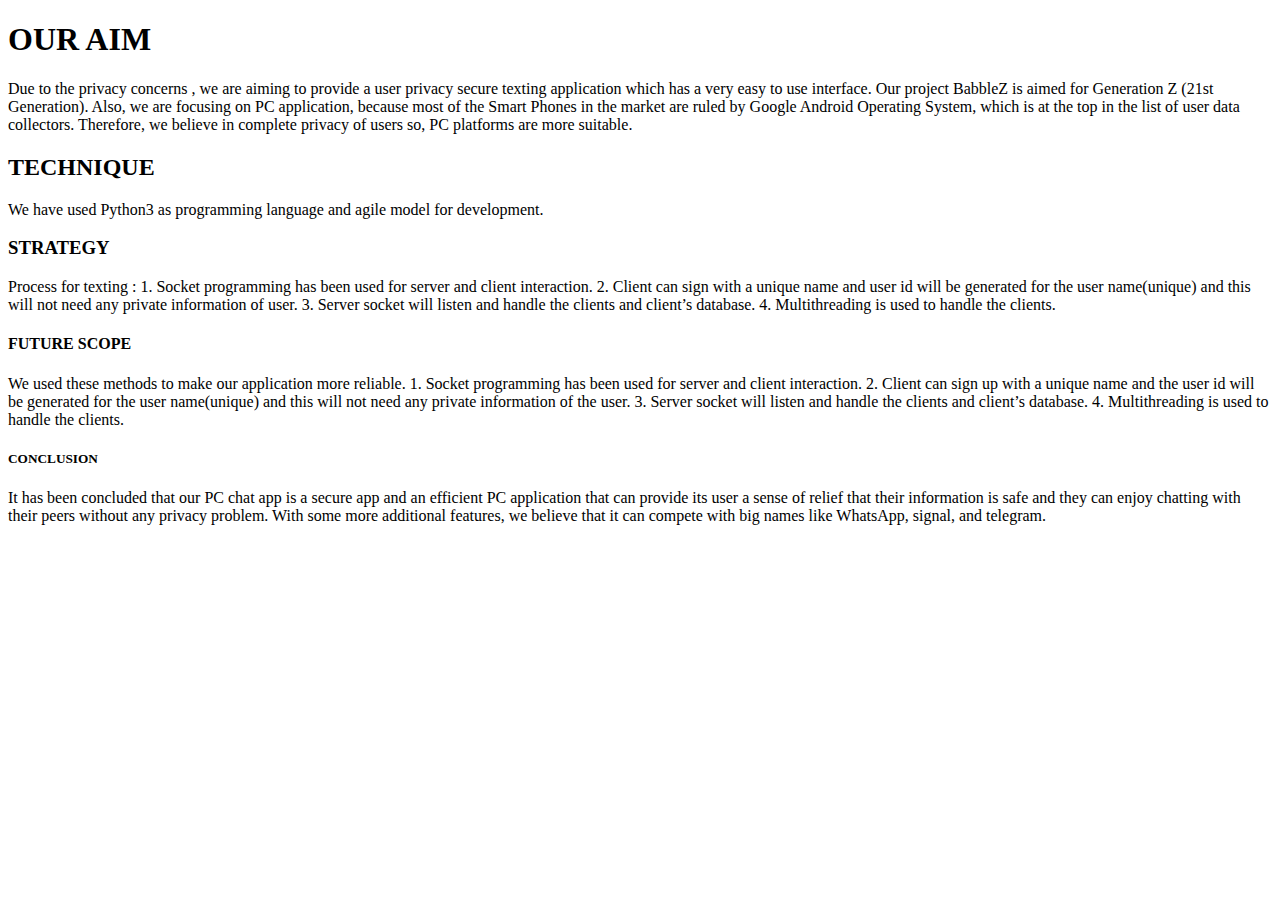
<file: app/templates/about.html>
<!DOCTYPE html>
<html>
<head>
    <title>ABOUT</title>
</head>

    
<body>
    <h1> OUR AIM</h1>
    <P> Due to the privacy concerns , we are aiming to provide a user
        privacy secure texting application which has a very easy to use interface.
        Our project BabbleZ is aimed for Generation Z (21st Generation).
        Also, we are focusing on PC application, because most of the Smart Phones in
        the market are ruled by Google Android Operating System, which is at the top in
        the list of user data collectors. Therefore, we believe in complete privacy of users
        so, PC platforms are more suitable. </P>
        <h2>TECHNIQUE</h2>
        <p> We have used Python3 as programming language and agile model for
            development.</p>
            <h3> STRATEGY</h3>
            <p>Process for texting :
                1. Socket programming has been used for server and client interaction.
                2. Client can sign with a unique name and user id will be generated for the
                user name(unique) and this will not need any private information of user.
                3. Server socket will listen and handle the clients and client’s database.
                4. Multithreading is used to handle the clients. </p>

        <h4>FUTURE SCOPE</h4>
            <p>We used these methods to make our application more reliable.
                1. Socket programming has been used for server and client interaction.
                2. Client can sign up with a unique name and the user id will be generated for
                the user name(unique) and this will not need any private information of the user.
                3. Server socket will listen and handle the clients and client’s database.
                4. Multithreading is used to handle the clients.</p>
        <h5>CONCLUSION</h5>
        <p> It has been concluded that our PC chat app is a secure app and an
            efficient PC application that can provide its user a sense of relief that their
            information is safe and they can enjoy chatting with their peers without any
            privacy problem.
            With some more additional features, we believe that it can compete with big
            names like WhatsApp, signal, and telegram. </p>
</body>
</html>
</file>
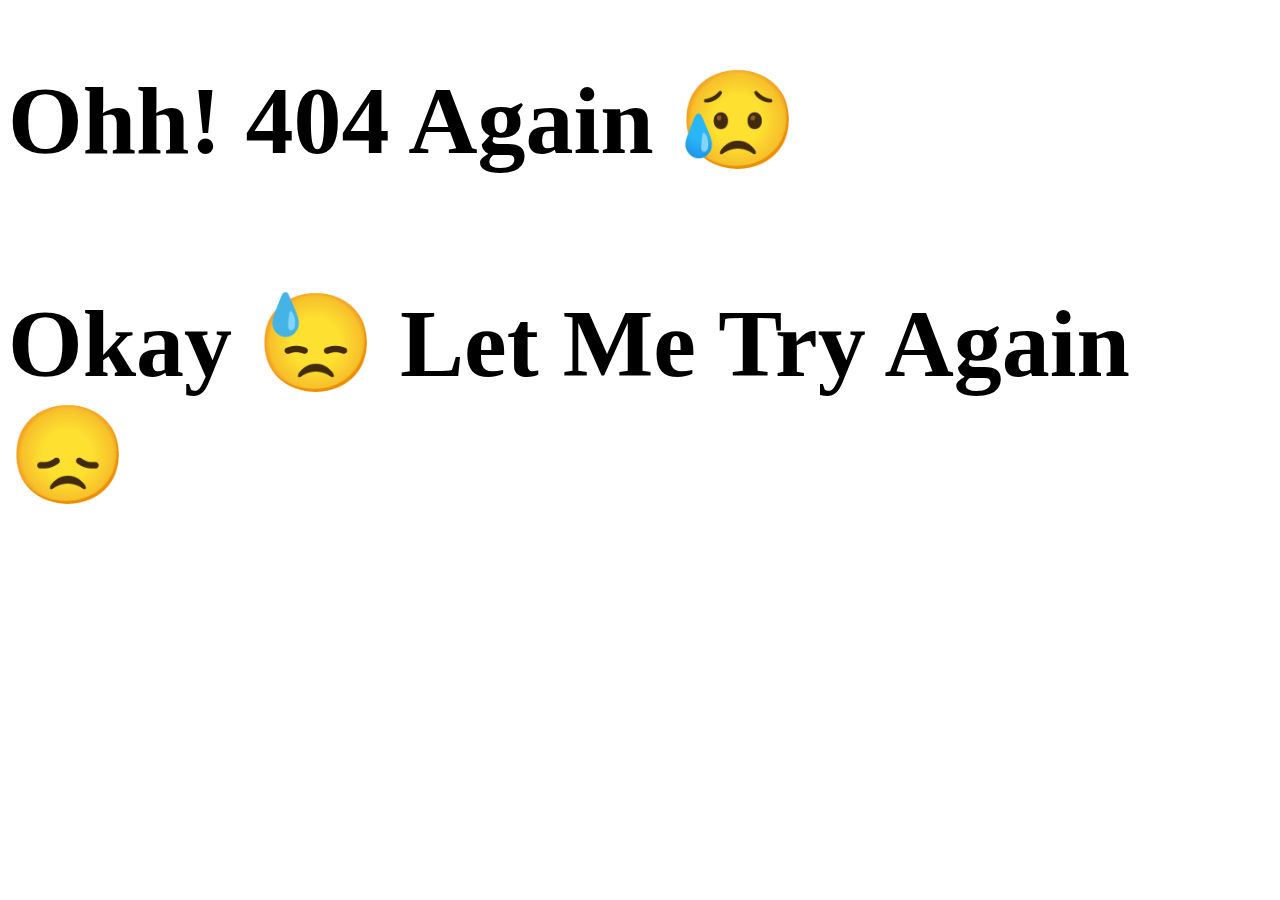
<file: app/templates/error404.html>
<!DOCTYPE html>
<html lang="en">
<head>
    <meta charset="UTF-8">
    <title>Error 404 ☹️</title>
</head>
<body>
    <font size="56">
        <h1>
            Ohh! 404 Again 😥
            <br><br>
            Okay 😓 Let Me Try Again 😞
        </h1>
    </font>
</body>
</html>
</file>
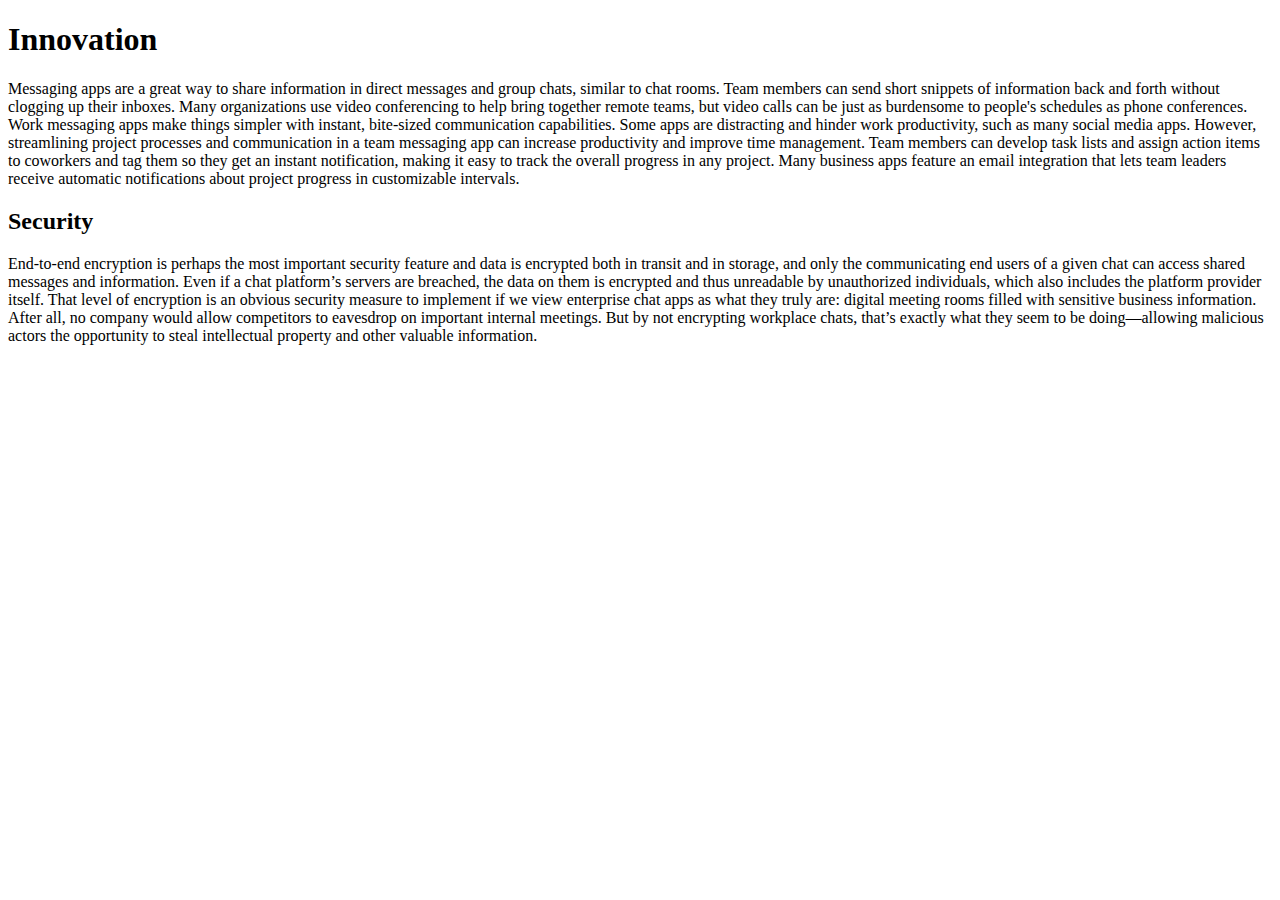
<file: app/templates/features.html>
<!DOCTYPE html>
<html>
<head>
    <title>FEATURES</title>
</head>
<body>
    <h1> Innovation</h1>
    <P>  
        Messaging apps are a great way to share information in direct messages and group
        chats, similar to chat rooms. Team members can send short snippets of information
        back and forth without clogging up their inboxes. Many organizations use video conferencing to help bring together remote teams, but video calls can be just as burdensome to people's schedules as phone
        conferences. Work messaging apps make things simpler with instant, bite-sized
        communication capabilities. Some apps are distracting and hinder work productivity, such as many social media
        apps. However, streamlining project processes and communication in a team
        messaging app can increase productivity and improve time management. Team members can develop task lists and assign action items to coworkers and tag
        them so they get an instant notification, making it easy to track the overall progress
        in any project. Many business apps feature an email integration that lets team leaders receive
        automatic notifications about project progress in customizable intervals.  </P>
        <h2>Security</h2>
        <p>
            End-to-end encryption is perhaps the most important security feature and data is
            encrypted both in transit and in storage, and only the communicating end users of a
            given chat can access shared messages and information. Even if a chat platform’s
            servers are breached, the data on them is encrypted and thus unreadable by
            unauthorized individuals, which also includes the platform provider itself. That level of encryption is an obvious security measure to implement if we view
            enterprise chat apps as what they truly are: digital meeting rooms filled with
            sensitive business information. After all, no company would allow competitors to eavesdrop on important internal
            meetings. But by not encrypting workplace chats, that’s exactly what they seem to
            be doing—allowing malicious actors the opportunity to steal intellectual property
            and other valuable information.</p>
</body>
</html>
</file>
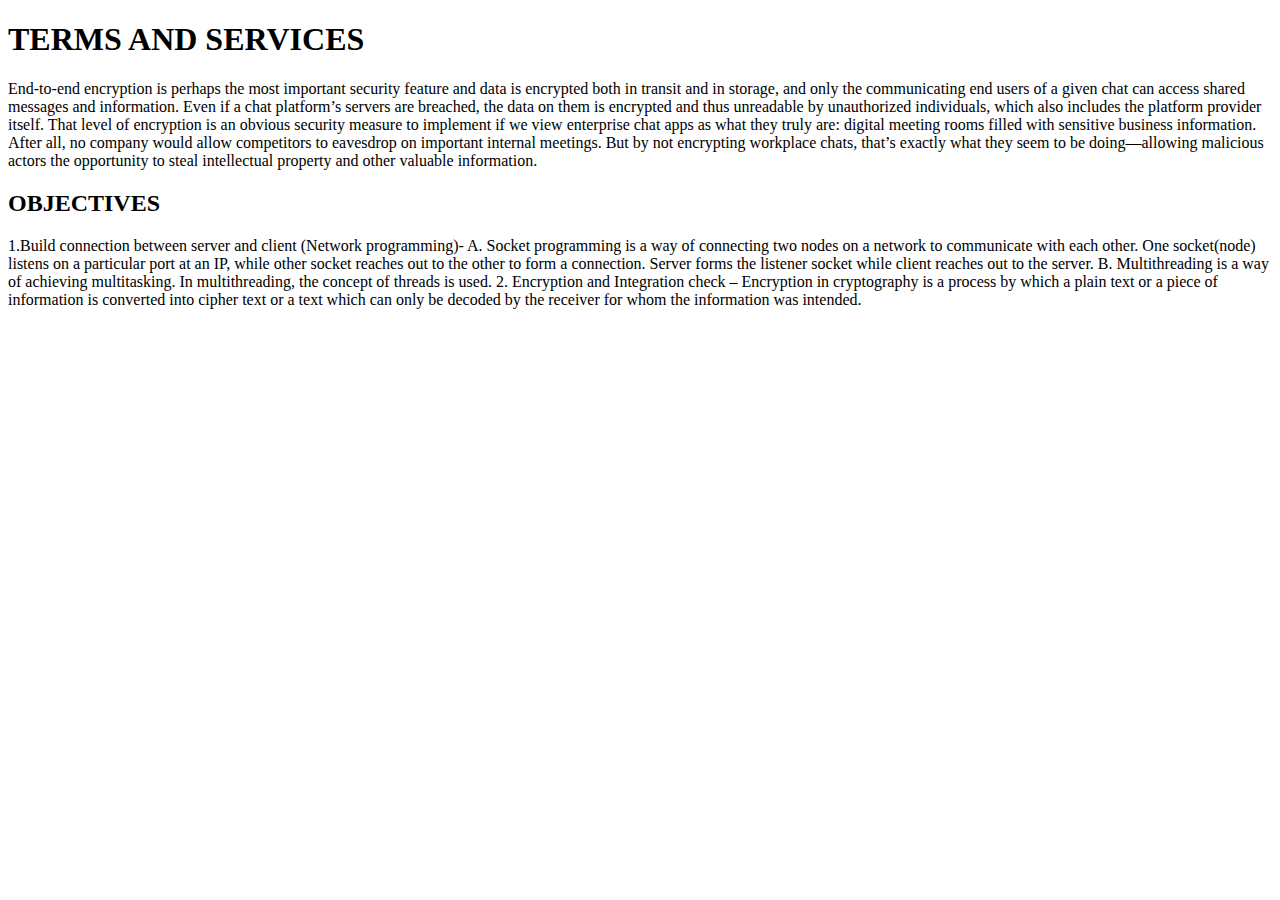
<file: app/templates/security.html>
<!DOCTYPE html>
<html>
<head>
    <title>SECURITY</title>
</head>
<body>
    <h1>TERMS AND SERVICES</h1>
    <P>End-to-end encryption is perhaps the most important security feature and data is
        encrypted both in transit and in storage, and only the communicating end users of a
        given chat can access shared messages and information. Even if a chat platform’s
        servers are breached, the data on them is encrypted and thus unreadable by
        unauthorized individuals, which also includes the platform provider itself. That level of encryption is an obvious security measure to implement if we view
        enterprise chat apps as what they truly are: digital meeting rooms filled with
        sensitive business information. After all, no company would allow competitors to eavesdrop on important internal
        meetings. But by not encrypting workplace chats, that’s exactly what they seem to
        be doing—allowing malicious actors the opportunity to steal intellectual property
        and other valuable information.</P>
        <h2>OBJECTIVES</h2>
        <p> 1.Build connection between server and client (Network programming)-

            A. Socket programming is a way of connecting two nodes on a
            network to communicate with each other. One socket(node) listens
            on a particular port at an IP, while other
            socket reaches out to the other to form a connection. Server forms
            the listener socket while client reaches out to the server. 
            
            B. Multithreading is a way of achieving multitasking. In
            multithreading, the concept of threads is used.
            
            2. Encryption and Integration check –
            Encryption in cryptography is a process by which a plain text or a piece of
            information is converted into cipher text or a text which can only be decoded
            by the receiver for whom the information was intended.
        </p>
</body>
</html>
</file>
